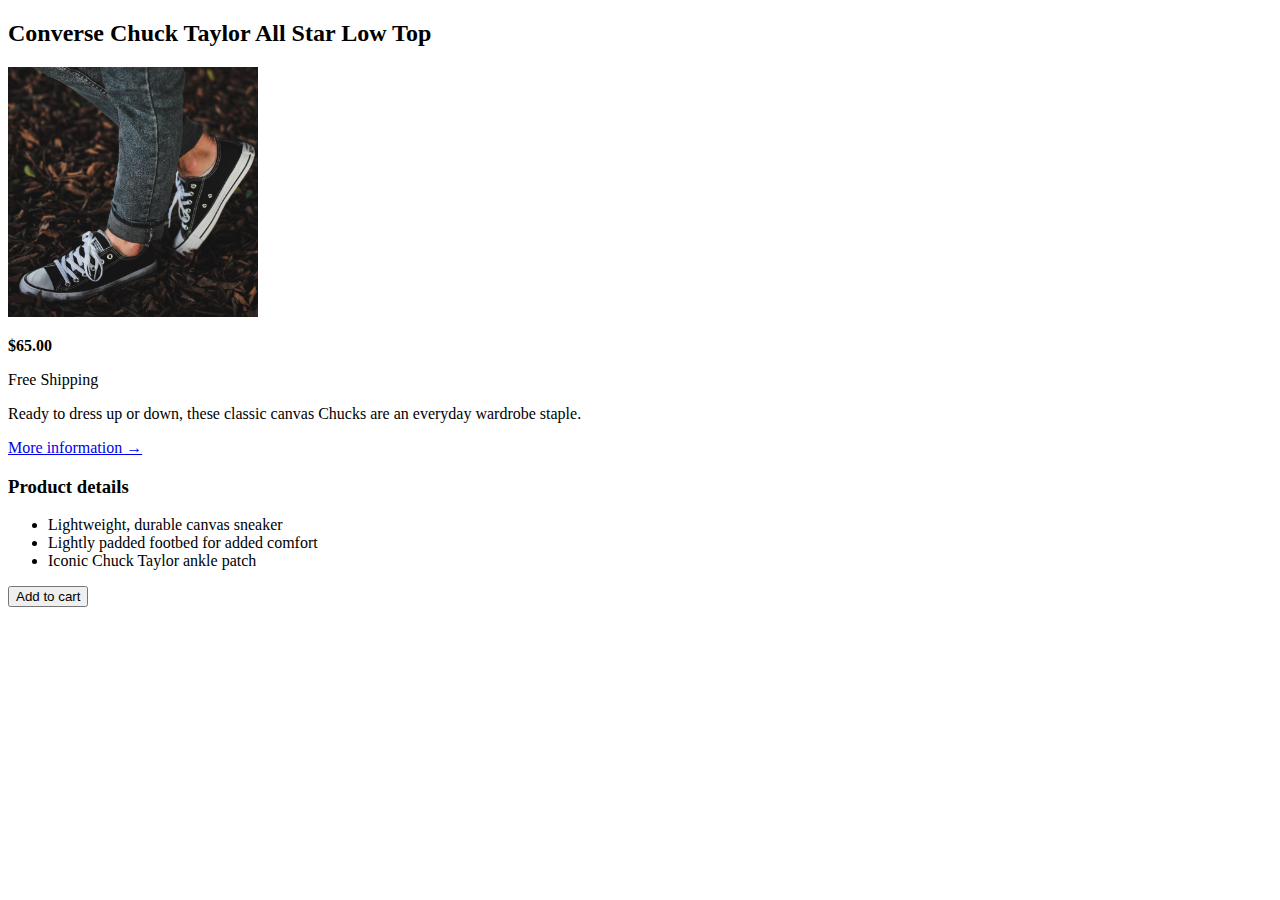
<file: converse_challange/index.html>
<!DOCTYPE html>
<html lang="en">
  <head>
    <meta charset="UTF-8">
    <meta http-equiv="X-UA-Compatible" content="IE=edge">
    <meta name="viewport" content="width=device-width, initial-scale=1.0">
    <title>Document</title>
  </head>

  <body>
    <article>
      <header>
        <h2>Converse Chuck Taylor All Star Low Top</h2>
      </header>

      <img src="img/challenges.jpg" alt="shot of legs posing with converse" height="250" width="250" />
      <p><strong>$65.00</strong></p>
      <p>Free Shipping</p>
      <p>Ready to dress up or down, these classic canvas Chucks are an everyday wardrobe staple.</p>
      <a href="https://www.converse.com/">More information &RightArrow;</a>
      <h3>Product details</h3>
      <ul>
        <li>Lightweight, durable canvas sneaker</li>
        <li>Lightly padded footbed for added comfort</li>
        <li>Iconic Chuck Taylor ankle patch</li>
      </ul>
      <button>Add to cart</button>
    </article>
  </body>
</html>
</file>
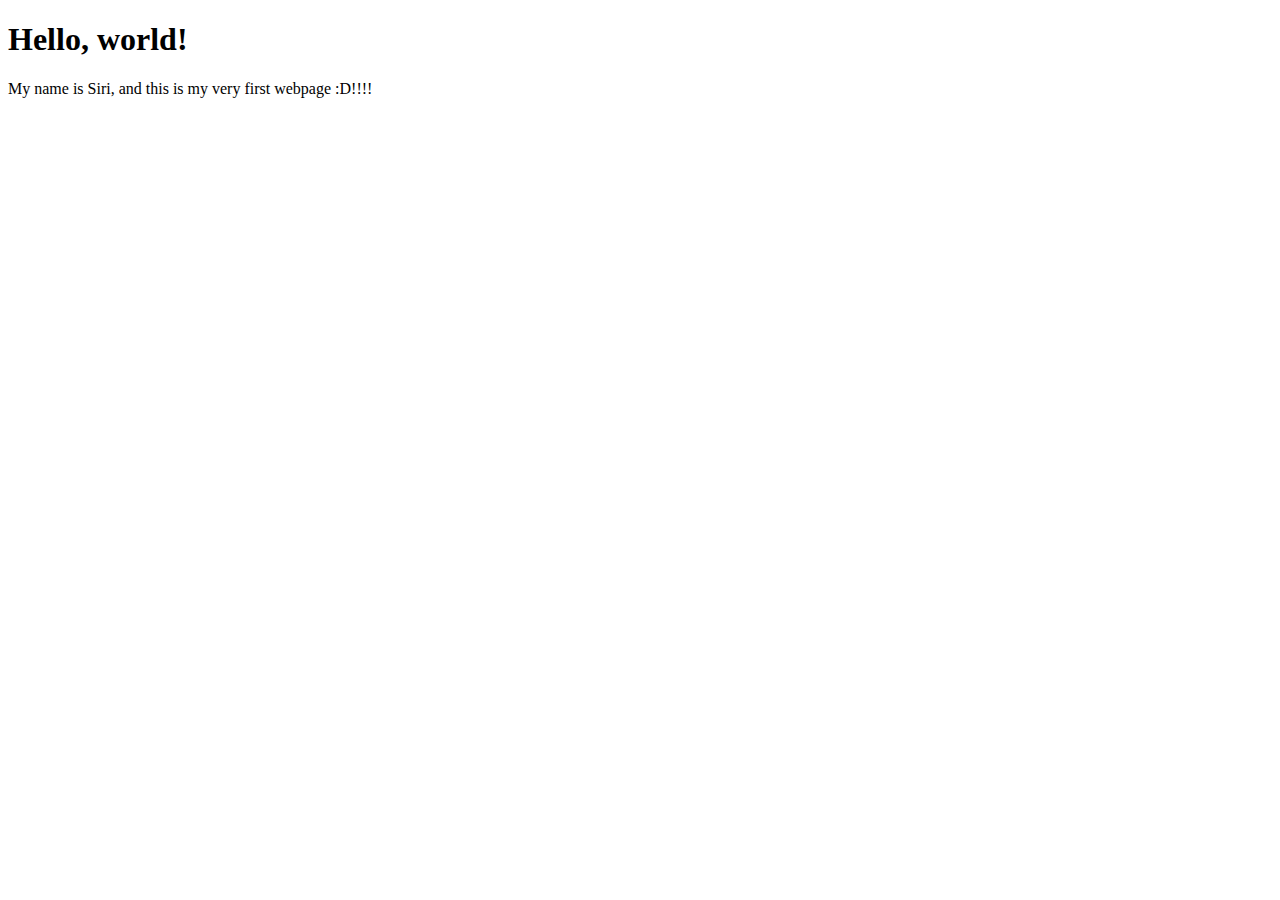
<file: section1_intro/index.html>
<!DOCTYPE html>
<html lang="en">

<head>
  <meta charset="UTF-8">
  <meta http-equiv="X-UA-Compatible" content="IE=edge">
  <meta name="viewport" content="width=device-width, initial-scale=1.0">
  <title>My First Webpage</title>
</head>

<body>
  <h1>Hello, world!</h1>
  <p>My name is Siri, and this is my very first webpage :D!!!!</p>
</body>

</html>
</file>
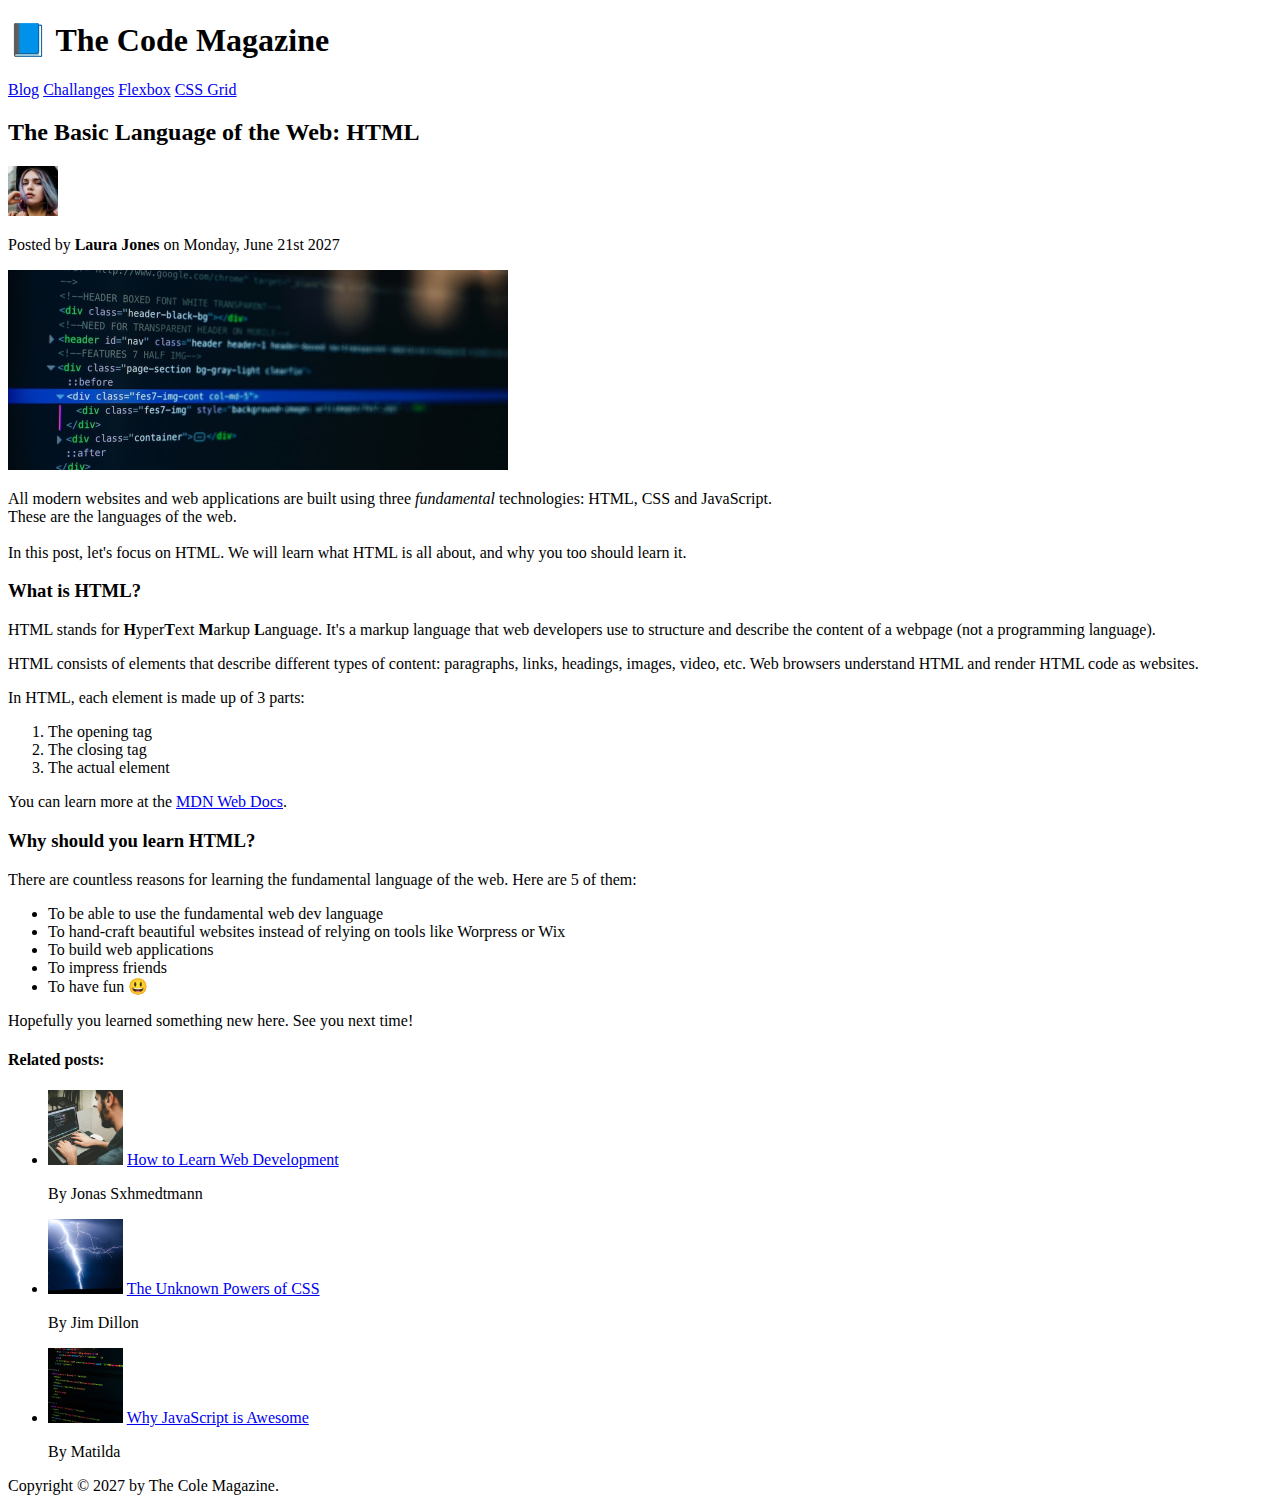
<file: section2_html_fundamentals/index.html>
<!DOCTYPE html>
<html lang="en">
  <head>
    <meta charset="UTF-8"/>
    <title>The basic Language of the Web: HTML</title>
  </head>

  <body>
    <header>
      <h1>📘 The Code Magazine</h1>

      <nav>
        <a href="blog.html">Blog</a>
        <a href="#">Challanges</a>
        <a href="#">Flexbox</a>
        <a href="#">CSS Grid</a>
      </nav>
    </header>

    <article>
      <header>
        <h2>The Basic Language of the Web: HTML</h2>
        
        <img 
          src="img/laura-jones.jpg" 
          alt="headshot of Laura Jones" 
          width="50" 
          height="50"
        />

        <p>Posted by <strong>Laura Jones</strong> on Monday, June 21st 2027</p>
        
        <img 
          src="img/post-img.jpg" 
          alt="HTML code on a screen"
          width="500" 
          height="200"
        />
      </header>
      <p>
        All modern websites and web applications are built using three <em>fundamental</em> technologies: HTML, CSS and JavaScript.
        <br>These are the languages of the web.
        
        <br><br>In this post, let's focus on HTML. We will learn what HTML is 
        all about, and why you too should learn it.
      </p>

      <h3>What is HTML?</h3>
      <p>
        HTML stands for <strong>H</strong>yper<strong>T</strong>ext <strong>M</strong>arkup <strong>L</strong>anguage. It's a markup language that web developers use to structure and describe the content of a webpage (not a programming language).
      </p>
      <p>
        HTML consists of elements that describe different types of content: paragraphs, links, headings, images, video, etc. Web browsers understand HTML and render HTML code as websites.
      </p>
      <p>In HTML, each element is made up of 3 parts:</p>
      
      <ol>
        <li>The opening tag</li>
        <li>The closing tag</li>
        <li>The actual element</li>
      </ol>
      
      <p>
        You can learn more at the <a href="https://developer.mozilla.org/en-US/docs/Web/HTML" target="_blank">MDN Web Docs</a>.
      </p>
      
      <h3>Why should you learn HTML?</h3>
      <p>There are countless reasons for learning the fundamental language of the web. Here are 5 of them:</p>
      
      <ul>
        <li>To be able to use the fundamental web dev language</li>
        <li>To hand-craft beautiful websites instead of relying on tools like Worpress or Wix</li>
        <li>To build web applications</li>
        <li>To impress friends</li>
        <li>To have fun 😃</li>
      </ul>  

      <p>Hopefully you learned something new here. See you next time!</p>
    </article>
    <aside>
      <h4><strong>Related posts:</strong></h4>
      <ul>
        <li>
          <img src="img/related-1.jpg" alt="man coding"  width="75" height="75"/>
          <a href="#">How to Learn Web Development</a>
          <p>By Jonas Sxhmedtmann</p>
        </li>
        <li>
          <img src="img/related-2.jpg" alt="lighting in night sky" width="75" height="75"/>
          <a href="#">The Unknown Powers of CSS</a>
          <p>By Jim Dillon</p>
        </li>
        <li>
          <img src="img/related-3.jpg" alt="code on screen" width="75" height="75"/>
          <a href="#">Why JavaScript is Awesome</a>
          <p>By Matilda</p>
        </li>
      </ul>
    </aside>
    <footer>
      Copyright &copy; 2027 by The Cole Magazine. 
    </footer>
  </body>
</html>
</file>
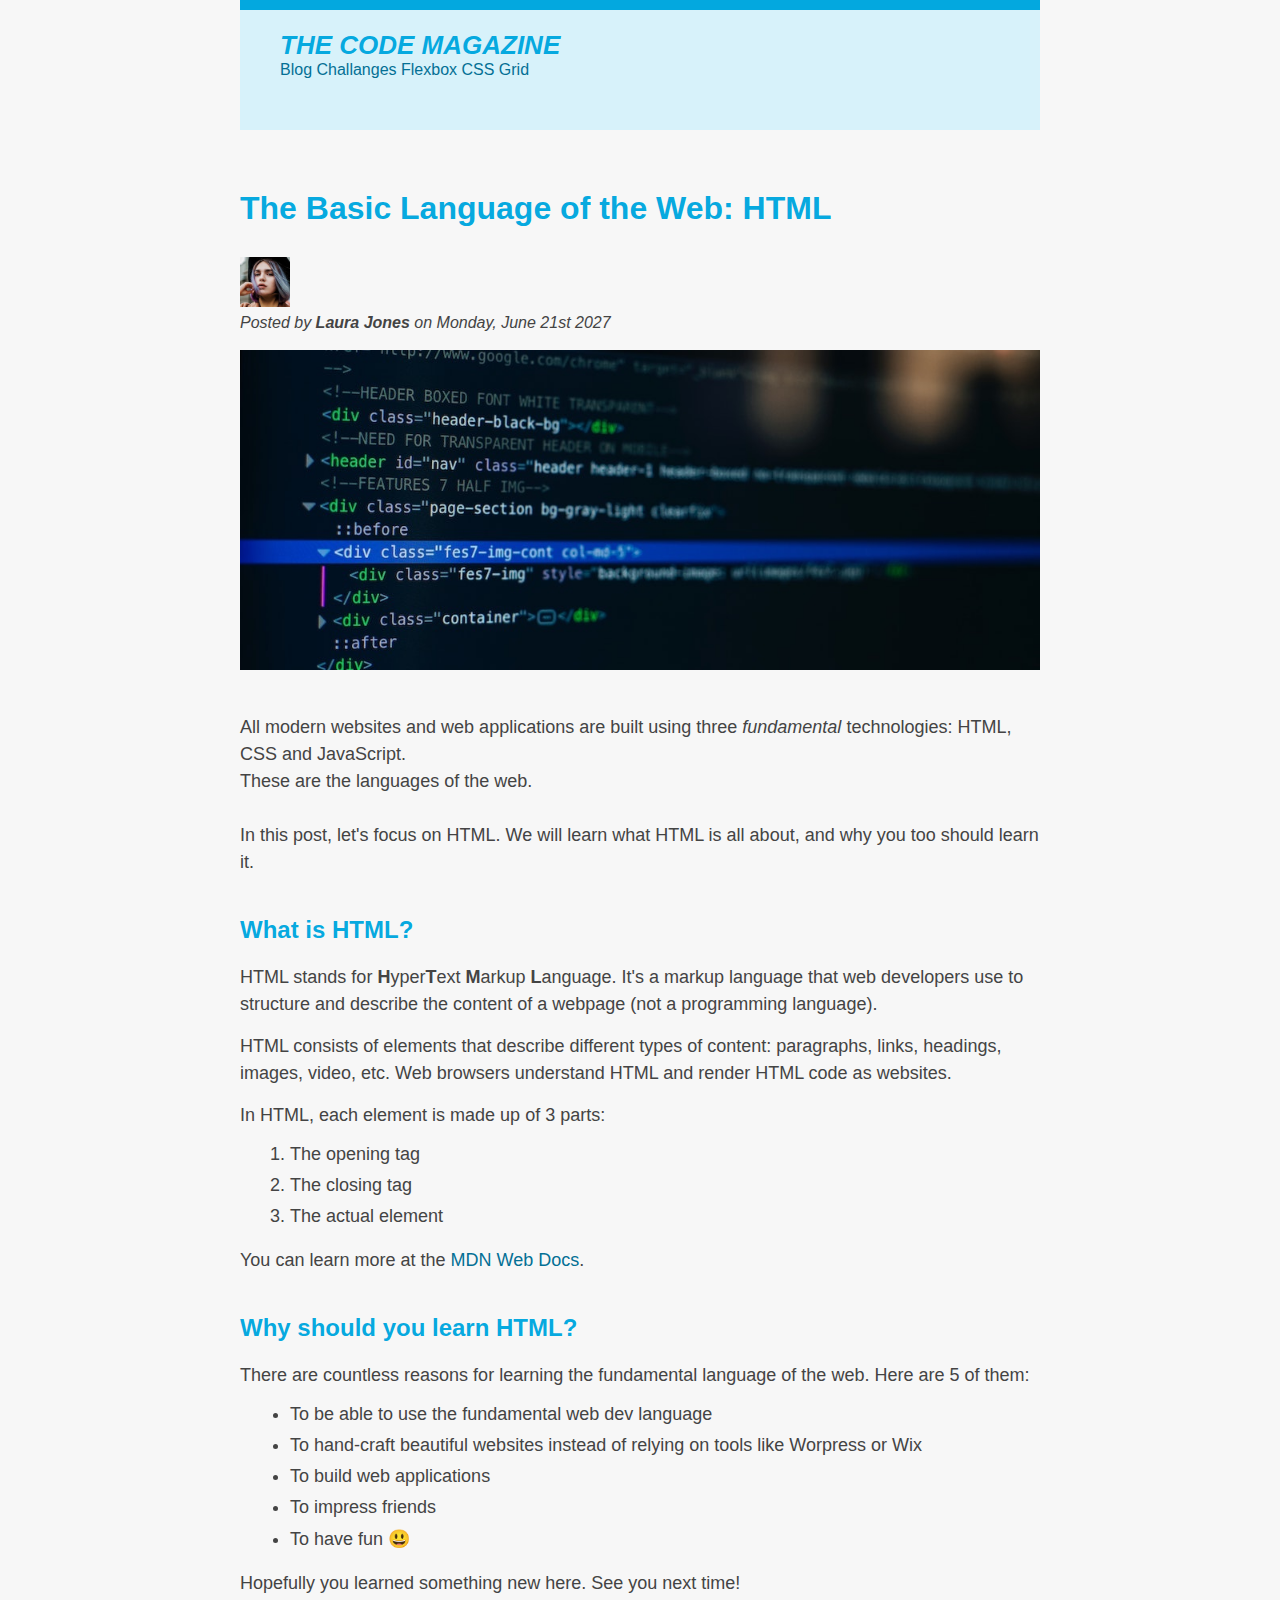
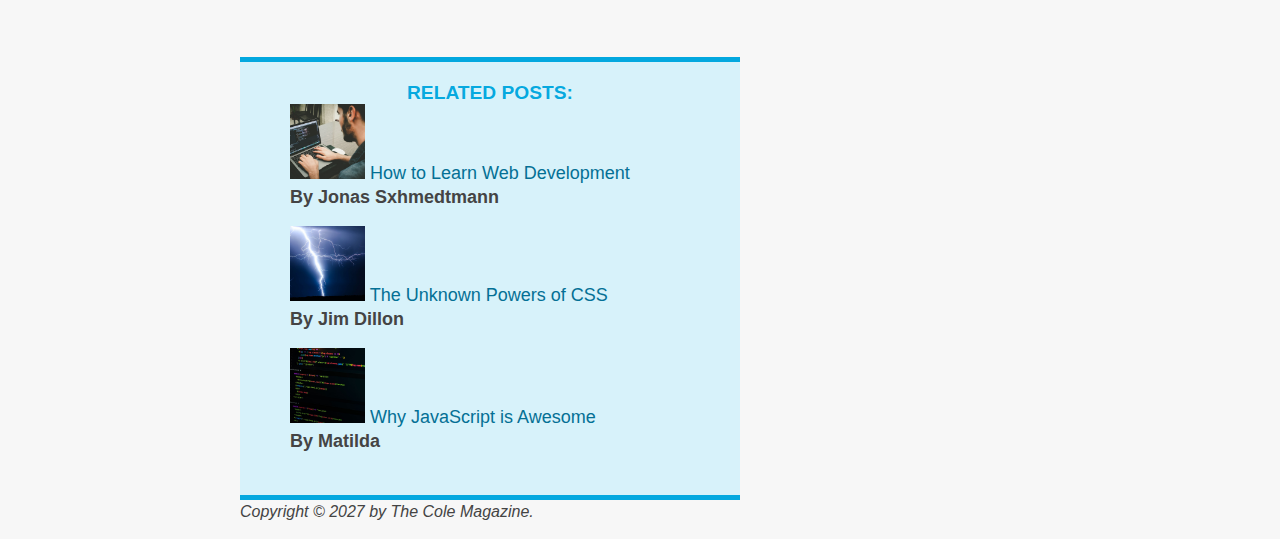
<file: section3_css_fundamentals/index.html>
<!DOCTYPE html>
<html lang="en">

<head>
  <meta charset="UTF-8" />
  <link rel="stylesheet" href="style.css" />
  <title>The basic Language of the Web: HTML</title>
</head>

<body>
  <div class="container">
    <header class="main-header">
      <h1>The Code Magazine</h1>
      <nav class=page-navigation>
        <a href="blog.html">Blog</a>
        <a href="#">Challanges</a>
        <a href="#">Flexbox</a>
        <a href="#">CSS Grid</a>
      </nav>
    </header>

    <article>
      <header class="post-header">
        <h2>The Basic Language of the Web: HTML</h2>

        <img src="img/laura-jones.jpg" alt="headshot of Laura Jones" width="50" height="50" />

        <p id="author">Posted by <strong>Laura Jones</strong> on Monday, June 21st 2027</p>

        <img src="img/post-img.jpg" alt="HTML code on a screen" width="500" height="200" class="post-img" />
      </header>
      <p>
        All modern websites and web applications are built using three <em>fundamental</em> technologies: HTML, CSS and
        JavaScript.
        <br>These are the languages of the web.

        <br><br>In this post, let's focus on HTML. We will learn what HTML is
        all about, and why you too should learn it.
      </p>

      <h3>What is HTML?</h3>
      <p>
        HTML stands for <strong>H</strong>yper<strong>T</strong>ext <strong>M</strong>arkup <strong>L</strong>anguage.
        It's a markup language that web developers use to structure and describe the content of a webpage (not a
        programming language).
      </p>
      <p>
        HTML consists of elements that describe different types of content: paragraphs, links, headings, images, video,
        etc. Web browsers understand HTML and render HTML code as websites.
      </p>
      <p>In HTML, each element is made up of 3 parts:</p>

      <ol>
        <li>The opening tag</li>
        <li>The closing tag</li>
        <li>The actual element</li>
      </ol>

      <p>
        You can learn more at the <a href="https://developer.mozilla.org/en-US/docs/Web/HTML" target="_blank">MDN Web
          Docs</a>.
      </p>

      <h3>Why should you learn HTML?</h3>
      <p>There are countless reasons for learning the fundamental language of the web. Here are 5 of them:</p>

      <ul class="html-elements">
        <li>To be able to use the fundamental web dev language</li>
        <li>To hand-craft beautiful websites instead of relying on tools like Worpress or Wix</li>
        <li>To build web applications</li>
        <li>To impress friends</li>
        <li>To have fun 😃</li>
      </ul>

      <p>Hopefully you learned something new here. See you next time!</p>
    </article>
    <aside>
      <h4><strong>Related posts:</strong></h4>
      <ul class="related">
        <li>
          <img src="img/related-1.jpg" alt="man coding" width="75" height="75" />
          <a href="#">How to Learn Web Development</a>
          <p class="related-author">By Jonas Sxhmedtmann</p>
        </li>
        <li>
          <img src="img/related-2.jpg" alt="lighting in night sky" width="75" height="75" />
          <a href="#">The Unknown Powers of CSS</a>
          <p class="related-author">By Jim Dillon</p>
        </li>
        <li>
          <img src="img/related-3.jpg" alt="code on screen" width="75" height="75" />
          <a href="#">Why JavaScript is Awesome</a>
          <p class="related-author">By Matilda</p>
        </li>
      </ul>
    </aside>
    <footer>
      <p id="copyright">Copyright &copy; 2027 by The Cole Magazine.</p>
    </footer>
  </div>
</body>

</html>
</file>
<file: section3_css_fundamentals/style.css>
* {
  margin: 0;
  padding: 0;
}

body {
  background-color: #f7f7f7;
}

.container {
  width: 800px;
  margin: 0 auto;
}

.main-header {
  background-color: #d7f2fafc;
  border-top: 10px solid #00a7dffc;
  padding: 20px 40px;
  margin-bottom: 60px;
  height: 80px;
}

.post-header {
  margin-bottom: 40px;
}

article {
  margin-bottom: 60px;
}

aside {
  background-color: #d7f2fafc;
  border-top: 5px solid #00a7dffc;
  border-bottom: 5px solid #00a7dffc;
  padding: 20px 0;
  width: 500px;
}

h1,
h2,
h3,
h4,
p,
li,
.page-navigation {
  font-family: sans-serif;
  color: #444;
}

h1,
h2,
h3,
h4 {
  color: #00a7dffc;
}

h1 {
  font-size: 26px;
  text-transform: uppercase;
  font-style: italic;
}

h2 {
  font-size: xx-large;
  margin-bottom: 30px;
}

h3 {
  font-size: x-large;
  margin-bottom: 20px;
  margin-top: 40px;
}

h4 {
  font-size: larger;
  text-transform: uppercase;
  text-align: center;
}

p {
  font-size: large;
  line-height: 1.5;
  margin-bottom: 15px;
}

ul,
ol {
  margin-left: 50px;
  margin-bottom: 20px;
}

li {
  font-size: large;
  margin-bottom: 10px;
}

li:last-child {
  margin-bottom: 0;
}

/* article header p {
  font-style: italic;
} */

/* footer p {
  font-size: 16px;
} */

/*ids must be unique*/
#author {
  font-style: italic;
  font-size: medium;
}

#copyright {
  font-style: italic;
  font-size: medium;
}

/*
if you want similar id names, use class instead
also, irl classes are used for scalability and future changes 
*/
.related-author {
  font-size: 18px;
  font-weight: bold;
}

.related {
  list-style: none;
}

/*Styling links -LVHA*/
a:link {
  color: rgb(4, 112, 149);
  text-decoration: none;
}

a:visited {
  color: rgb(4, 112, 149);
}

a:hover {
  font-weight: bold;
}

a:active {
  font-style: italic;
}

.post-img {
  width: 100%;
  height: auto;
}

/* li:first-child {
  font-weight: bold;
}

li:last-child {
  font-style: italic;
}

li:nth-child(2) {
  color: red;
}
li:nth-child(odd) {
  color: green;
} */
</file>
